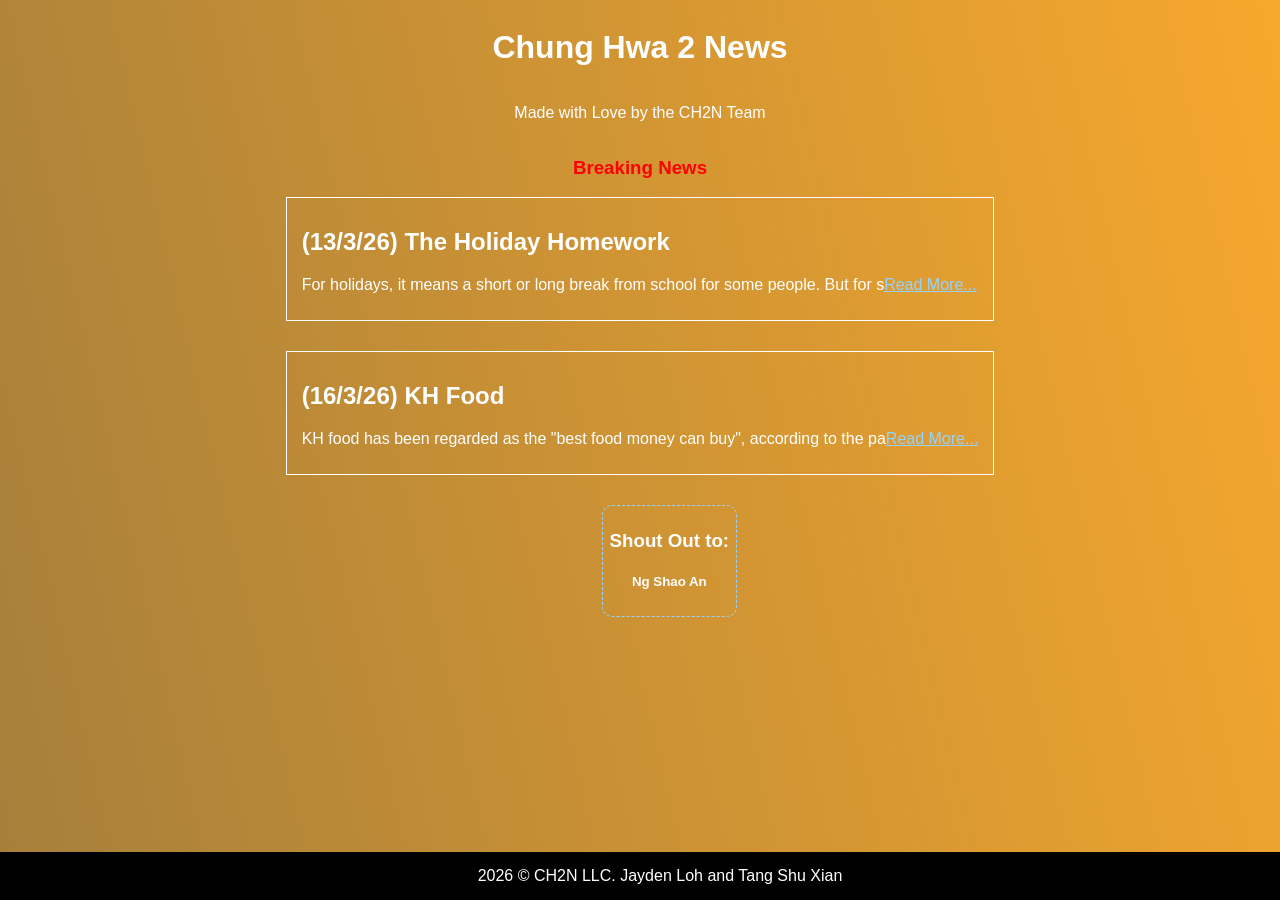
<file: index.html>
<!DOCTYPE html>
<html lang="en">
<head>
    <meta charset="UTF-8">
    <meta name="viewport" content="width=device-width, initial-scale=1.0">
    <title>CH2N</title>
    <link rel="stylesheet" href="styles/style.css">
    <link rel="shortcut icon" href="assets/logo.svg" type="image/x-icon">
    <script src="src/index.js" defer></script>
</head>
<body>
    <div class="container">
        <h1>Chung Hwa 2 News</h1>
        <p>Made with Love by the CH2N Team</p>
        <div class="breaking-news">
            <h3 
            class="bn"
            >Breaking News</h3>
            <div class="news news1">
                <h2 class="news1-title"></h2>
                <p class="news1-desc"></p>
            </div>
            <div class="news news2">
                <h2 class="news2-title"></h2>
                <p class="news2-desc"></p>
            </div>
        </div>
    </div>
    <div class="shoutout">
        <h3>Shout Out to:</h3>
        <h5>Ng Shao An</h5>
    </div>
    <div class="footer">
        <span>2026 &copy; CH2N LLC. Jayden Loh and Tang Shu Xian</span>
    </div>
</body>
</html>
</file>
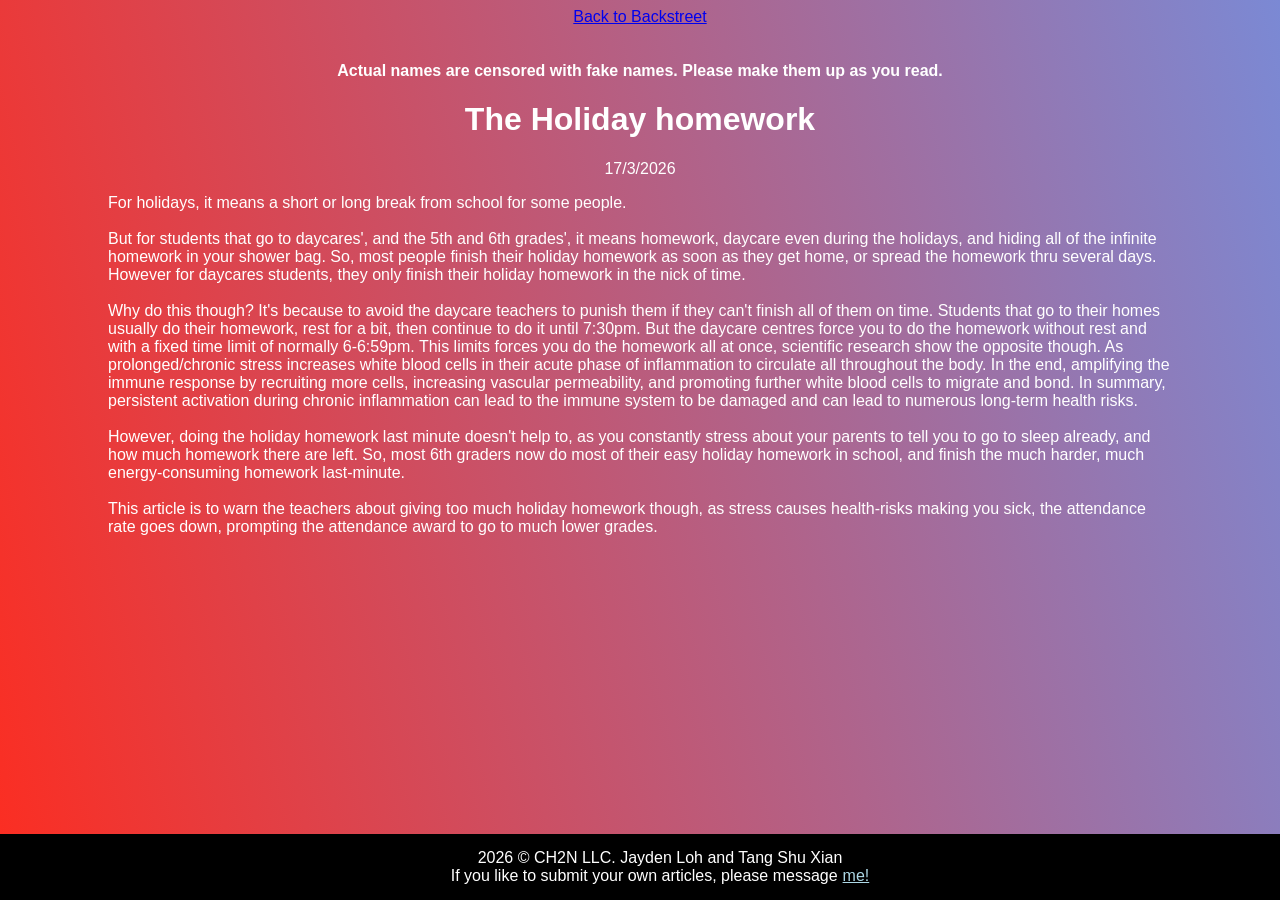
<file: article1.html>
<!DOCTYPE html>
<html lang="en">
<head>
    <meta charset="UTF-8">
    <meta name="viewport" content="width=device-width, initial-scale=1.0">
    <title></title>
    <link rel="stylesheet" href="styles/article1.css">
    <link rel="shortcut icon" href="assets/logo.svg" type="image/x-icon">
    <script src="src/article1.js" defer></script>
</head>
<body>
    <div class="container">
        <a href="index.html">Back to Backstreet</a>
        <br><br>
        <div class="actual-names">Actual names are censored with fake names. Please make them up as you read.</div>
        <h1 class="title"></h1>
        <span class="date"></span>
        <p class="story"></p>
    </div>
    <div class="footer">
        <span>2026 &copy; CH2N LLC. Jayden Loh and Tang Shu Xian</span>
        <span>If you like to submit your own articles, please message <a href="https://signal.me/#eu/AuGeVrkh9Uw8lAJBdgqgd5PL9h4i3HQblo1glA5GnRLBUD9aFgdA6aEFTg2KCEY4">me!</a></span>
    </div>
</body>
</html>
</file>
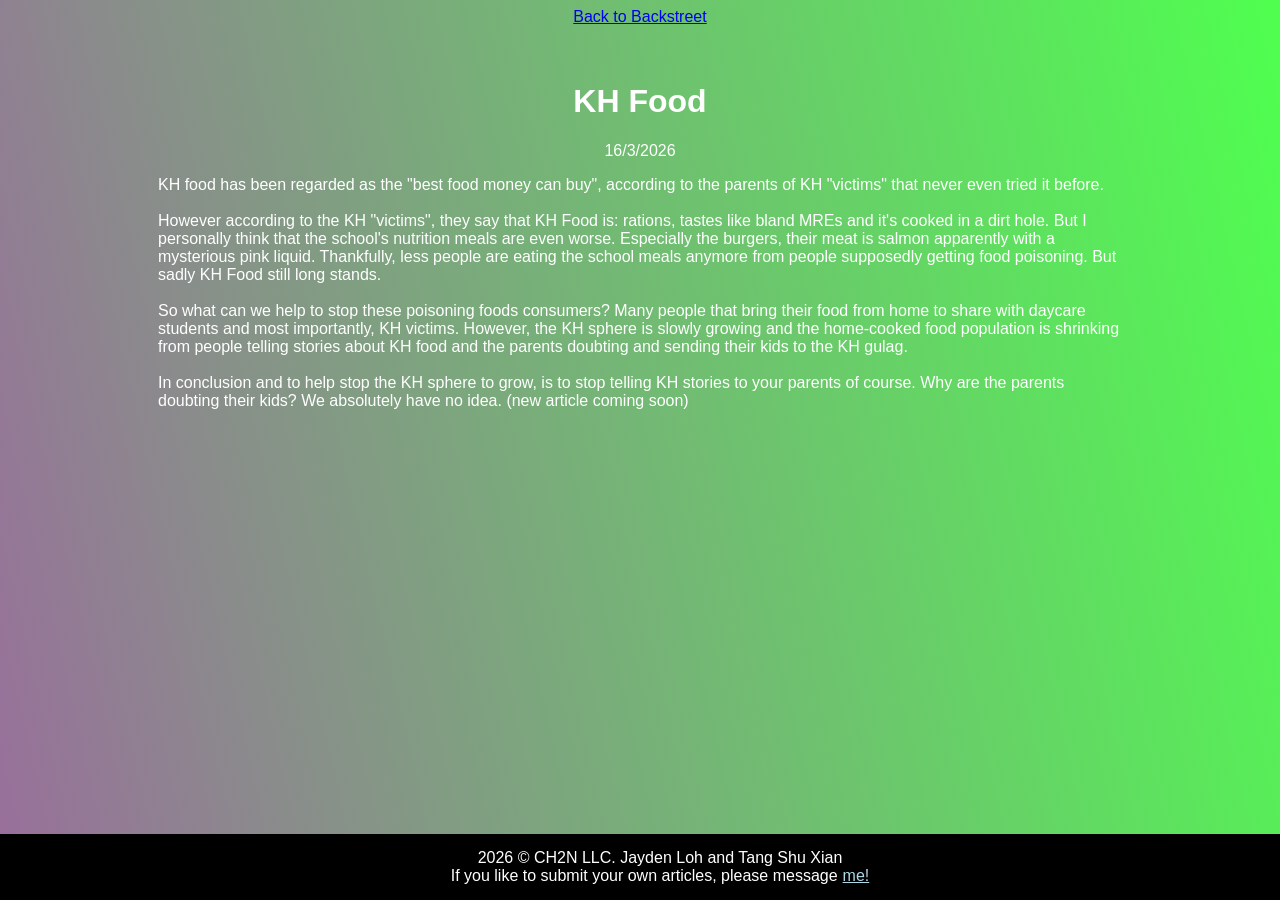
<file: article2.html>
<!DOCTYPE html>
<html lang="en">
<head>
    <meta charset="UTF-8">
    <meta name="viewport" content="width=device-width, initial-scale=1.0">
    <title></title>
    <link rel="stylesheet" href="styles/article2.css">
    <link rel="shortcut icon" href="assets/logo.svg" type="image/x-icon">
    <script src="src/article2.js" defer></script>
</head>
<body>
    <div class="container">
        <a href="index.html">Back to Backstreet</a>
        <br><br>
        <div class="actual-names">Actual names are censored with fake names. Please make them up as you read.</div>
        <h1 class="title"></h1>
        <span class="date"></span>
        <p class="story"></p>
    </div>
    <div class="footer">
        <span>2026 &copy; CH2N LLC. Jayden Loh and Tang Shu Xian</span>
        <span>If you like to submit your own articles, please message <a href="https://signal.me/#eu/AuGeVrkh9Uw8lAJBdgqgd5PL9h4i3HQblo1glA5GnRLBUD9aFgdA6aEFTg2KCEY4">me!</a></span>
    </div>
</body>
</html>
</file>
<file: styles/style.css>
body, html {
    font-family: Arial, Helvetica, sans-serif;
    color: #fff;
    background-repeat: no-repeat !important;
    background-attachment: fixed !important;
    overflow-x: hidden;
}

.container {
    display: flex;
    align-items: center;
    justify-content: center;
    flex-direction: column;
}

.bn {
    color: #f00;
    display: flex;
    justify-content: center;
}

.news {
    border: 1px solid #fff;
    padding: 10px 15px;
    margin-bottom: 30px;
    cursor: pointer;
}

span.read-more {
    color: #92d4ff;
    text-decoration: underline;
}

.shoutout {
    display: flex;
    align-items: center;
    justify-content: center;
    flex-direction: column;
}

.footer {
    padding: 15px 20px;
    background: black;
    margin: 0;
    position: absolute;
    bottom: 0;
    right: 0;
    top: auto;
    left: 0;
    width: 100%;
}

.footer span {
    display: flex;
    justify-content: center;
    flex-direction: row;
}

.shoutout {
    border: 1.5px dashed #92d4ff;
    width: fit-content;
    position: absolute;
    left: 47%;
    padding: 5px 7px;
    border-radius: 10px;
}

.shoutout h3 {
    margin-bottom: 0;
}
</file>
<file: styles/article1.css>
body, html {
    font-family: Arial, Helvetica, sans-serif;
    color: #fff;
    background-repeat: no-repeat !important;
    background-attachment: fixed !important;
    overflow-x: hidden;
}

.container {
    display: flex;
    align-items: center;
    justify-content: center;
    flex-direction: column;
    padding: 0px 100px;
}

.actual-names {
    display: none;
    font-weight: bolder;
}

@media screen and (width <= 730px) {
    .container {
        padding: 0px;
    }
}

.footer {
    padding: 15px 20px;
    background: black;
    margin: 0;
    position: absolute;
    bottom: 0;
    right: 0;
    top: auto;
    left: 0;
    width: 100%;
}

.footer span {
    display: flex;
    justify-content: center;
    flex-direction: row;
}

.footer a {
    color: #add8e6;
    margin-left: 5px;/* frickin website couldnt work without this */
}

.footer a:visited {
    color: #add8e6;
}
</file>
<file: styles/article2.css>
body, html {
    font-family: Arial, Helvetica, sans-serif;
    color: #fff;
    background-repeat: no-repeat !important;
    background-attachment: fixed !important;
    overflow-x: hidden;
}

.container {
    display: flex;
    align-items: center;
    justify-content: center;
    flex-direction: column;
    padding: 0px 150px;
}

.actual-names {
    display: none;
    font-weight: bolder;
}

@media screen and (width <= 730px) {
    .container {
        padding: 0px;
    }
}

.footer {
    padding: 15px 20px;
    background: black;
    margin: 0;
    position: absolute;
    bottom: 0;
    right: 0;
    top: auto;
    left: 0;
    width: 100%;
}

.footer span {
    display: flex;
    justify-content: center;
    flex-direction: row;
}

.footer a {
    color: #add8e6;
    margin-left: 5px; /* frickin website couldnt work without this */
}

.footer a:visited {
    color: #add8e6;
}
</file>
